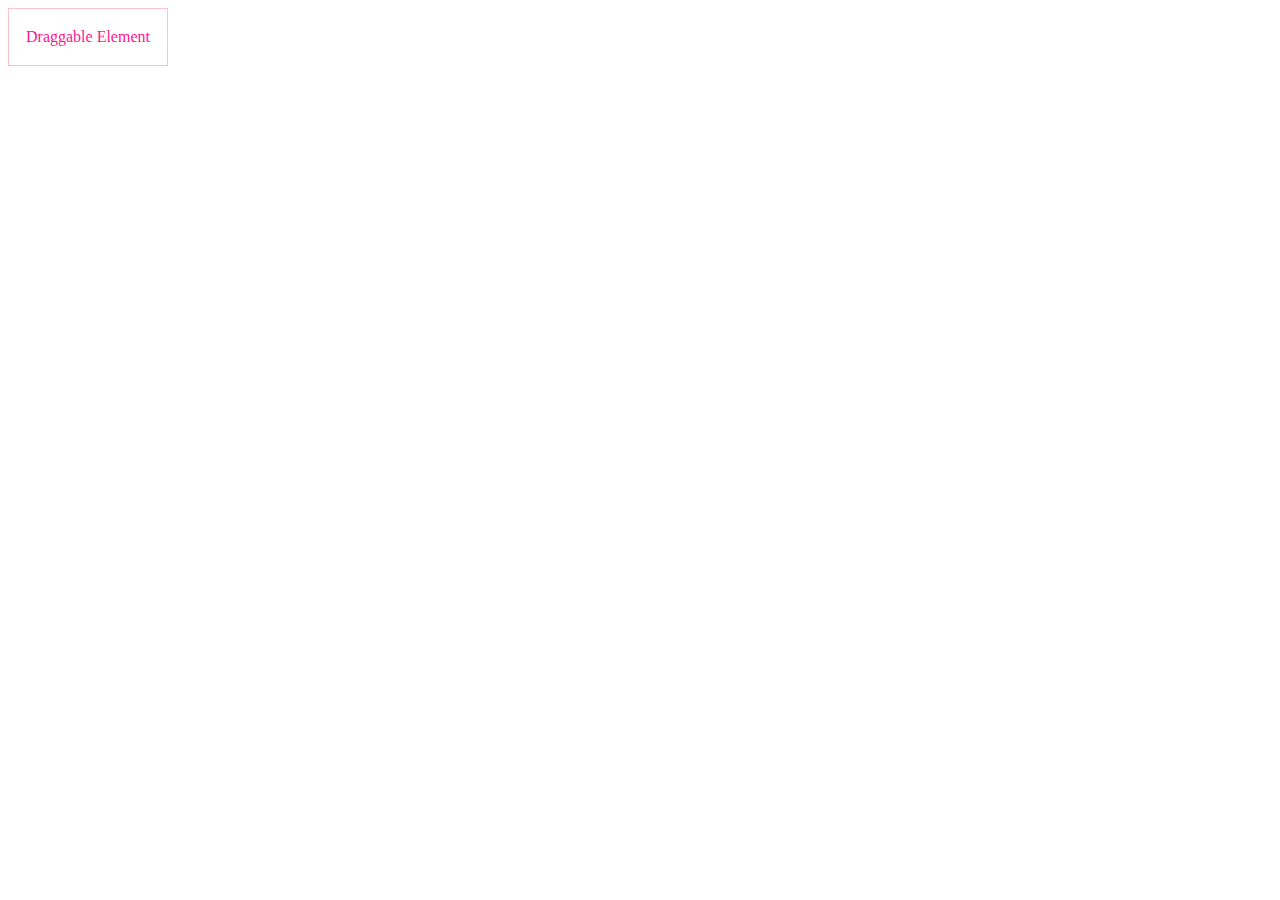
<file: JS DRAGGABLE/index.html>
<!DOCTYPE html>
<html lang="en">
<style></style>
<head>
    <meta charset="UTF-8">
    <title>JS Draggable</title>
    <link rel="stylesheet" href="style.css">
    <script src="script.js" defer></script>
</head>
    <body>
        <div id="draggable-header">
            <div id="draggable">Draggable Element</div>
        </div>
    </body>
</html>
</file>
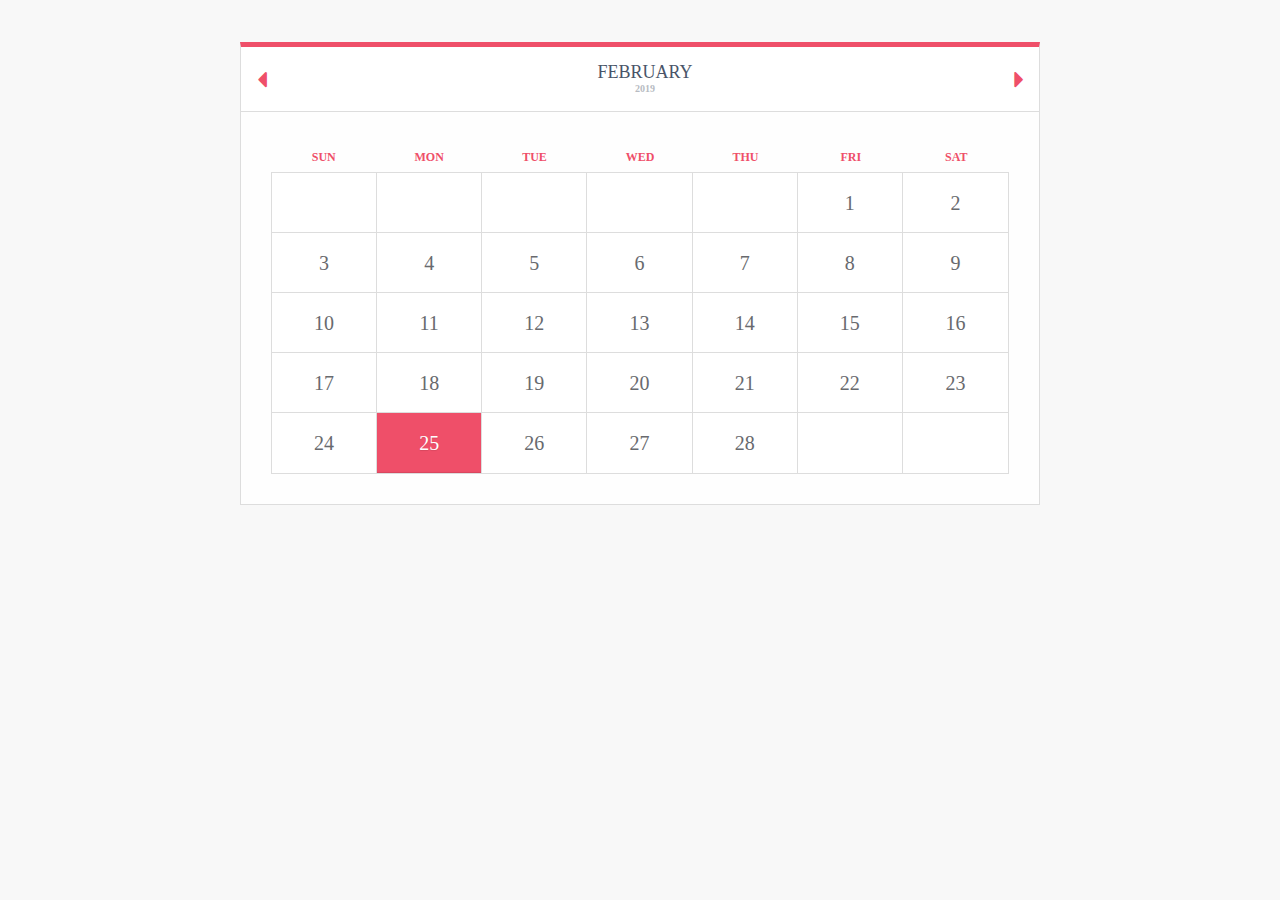
<file: PHP CALENDAR/index.html>
<html>

<head>
    <meta charset="UTF-8">
    <meta name="viewport" content="width=device-width, initial-scale=1.0">
    <meta http-equiv="X-UA-Compatible" content="ie=edge">
    <title>Document</title>
    <link rel="stylesheet" href="calendar.css">
</head>

<body>


    <div class="custom-calendar-wrap">
        <div class="custom-inner">
            <div class="custom-header clearfix">
                <nav>
                    <a href="#" class="custom-btn custom-prev"></a>
                    <a href="#" class="custom-btn custom-next"></a>
                </nav>
                <h2 id="custom-month" class="custom-month">February</h2>
                <h3 id="custom-year" class="custom-year">2019</h3>
            </div>
            <div id="calendar" class="fc-calendar-container">
                <div class="fc-calendar fc-five-rows">
                    <div class="fc-head">
                        <div>Sun</div>
                        <div>Mon</div>
                        <div>Tue</div>
                        <div>Wed</div>
                        <div>Thu</div>
                        <div>Fri</div>
                        <div>Sat</div>
                    </div>
                    <div class="fc-body">
                        <div class="fc-row">
                            <div><span class="fc-date"></span></div>
                            <div><span class="fc-date"></span></div>
                            <div><span class="fc-date"></span></div>
                            <div><span class="fc-date"></span></div>
                            <div><span class="fc-date"></span></div>
                            <div><span class="fc-date">1</span></div>
                            <div><span class="fc-date">2</span></div>
                        </div>
                        <div class="fc-row">
                            <div><span class="fc-date">3</span></div>
                            <div><span class="fc-date">4</span></div>
                            <div><span class="fc-date">5</span></div>
                            <div><span class="fc-date">6</span></div>
                            <div><span class="fc-date">7</span></div>
                            <div><span class="fc-date">8</span></div>
                            <div><span class="fc-date">9</span></div>
                        </div>
                        <div class="fc-row">
                            <div><span class="fc-date">10</span></div>
                            <div><span class="fc-date">11</span></div>
                            <div><span class="fc-date">12</span></div>
                            <div><span class="fc-date">13</span></div>
                            <div><span class="fc-date">14</span></div>
                            <div><span class="fc-date">15</span></div>
                            <div><span class="fc-date">16</span></div>
                        </div>
                        <div class="fc-row">
                            <div><span class="fc-date">17</span></div>
                            <div><span class="fc-date">18</span></div>
                            <div><span class="fc-date">19</span></div>
                            <div><span class="fc-date">20</span></div>
                            <div><span class="fc-date">21</span></div>
                            <div><span class="fc-date">22</span></div>
                            <div><span class="fc-date">23</span></div>
                        </div>
                        <div class="fc-row">
                            <div><span class="fc-date">24</span></div>
                            <div class="fc-today"><span class="fc-date">25</span></div>
                            <div><span class="fc-date">26</span></div>
                            <div><span class="fc-date">27</span></div>
                            <div><span class="fc-date">28</span></div>
                            <div><span class="fc-date"></span></div>
                            <div><span class="fc-date"></span></div>
                        </div>
                    </div>
                </div>
            </div>
        </div>


</body>

</html>
</file>
<file: JS DRAGGABLE/style.css>
#draggable-header {
    position: absolute;
    z-index: 9;
    width: 160px;
    height: 36px;
    line-height: 36px;
    text-align: center;
  }
  
#draggable {
    padding: 10px;
    cursor: move;
    z-index: 10;
    color: deeppink;
    border: 1px solid pink;
}
</file>
<file: PHP CALENDAR/calendar.css>
@font-face {
  font-family: 'fontawesome-selected';
  src: url("fonts/fontawesome-selected.eot");
  src: url("fonts/fontawesome-selected.eot?#iefix") format('embedded-opentype'), url("fonts/fontawesome-selected.woff") format('woff'), url("fonts/fontawesome-selected.ttf") format('truetype'), url("fonts/fontawesome-selected.svg#fontawesome-selected") format('svg');
  font-weight: normal;
  font-style: normal;
}

* {
    margin: 0;
    padding: 0;
    box-sizing: border-box;
}

body {
    background: #f8f8f8;
    padding: 2rem;
}

.fc-calendar-container {
	position: relative;
	height: auto;
	width: 400px;
}

.fc-calendar {
	width: 100%;
	/*height: 100%;*/
}

.fc-calendar .fc-head {
	height: 30px;
	line-height: 30px;
	background: #ccc;
	color: #fff;
}

.fc-calendar .fc-body {
	position: relative;
	width: 100%;
	/*height: 100%;
	height: -moz-calc(100% - 30px);
	height: -webkit-calc(100% - 30px);
	height: calc(100% - 30px);*/
	border: 1px solid #ddd;
}

.fc-calendar .fc-row {
	width: 100%;
	border-bottom: 1px solid #ddd;
}

.fc-four-rows .fc-row  {
	height: 25%;
}

.fc-five-rows .fc-row  {
	height: 60px;
}

.fc-six-rows .fc-row {
	height: 16.66%;
	height: -moz-calc(100%/6);
	height: -webkit-calc(100%/6);
	height: calc(100%/6);
}

.fc-calendar .fc-row > div,
.fc-calendar .fc-head > div {
	float: left;
	height: 100%;
	width:  14.28%; /* 100% / 7 */
	width: -moz-calc(100%/7);
	width: -webkit-calc(100%/7);
	width: calc(100%/7);
	position: relative;
}

/* IE 9 is rounding up the calc it seems */
.ie9 .fc-calendar .fc-row > div,
.ie9 .fc-calendar .fc-head > div {
	width:  14.2%;
}

.fc-calendar .fc-row > div {
	border-right: 1px solid #ddd;
	padding: 4px;
	overflow: hidden;
	position: relative;
}

.fc-calendar .fc-head > div {
	text-align: center;
}

.fc-calendar .fc-row > div > span.fc-date {
	position: absolute;
	width: 30px;
	height: 20px;
	font-size: 20px;
	line-height: 20px;
	font-weight: 700;
	color: #ddd;
	text-shadow: 0 -1px 0 rgba(255,255,255,0.8);
	bottom: 5px;
	right: 5px;
	text-align: right;
}

.fc-calendar .fc-row > div > span.fc-weekday {
	padding-left: 5px;
	display: none;
}

.fc-calendar .fc-row > div.fc-today {
	background: #fff4c3;
}

.fc-calendar .fc-row > div.fc-out {
	opacity: 0.6;
}

.fc-calendar .fc-row > div:last-child,
.fc-calendar .fc-head > div:last-child {
	border-right: none;
}

.fc-calendar .fc-row:last-child {
	border-bottom: none;
}

/* Custom calendar elements */

.custom-calendar-wrap {
    width: 800px;
	margin: 10px auto;
	position: relative;
	overflow: hidden;
}

.custom-inner {
	background: #fff;
	box-shadow: 0 1px 3px rgba(0,0,0,0.2);
}

.custom-inner:before,
.custom-inner:after  {
	content: '';
	width: 99%;
	height: 50%;
	position: absolute;
	background: #f6f6f6;
	bottom: -4px;
	left: 0.5%;
	z-index: -1;
	box-shadow: 0 1px 3px rgba(0,0,0,0.2);
}

.custom-inner:after {
	content: '';
	width: 98%;
	bottom: -7px;
	left: 1%;
	z-index: -2;
}

.custom-header {
	background: #fff;
	padding: 5px 10px 10px 20px;
	height: 70px;
	position: relative;
	border-top: 5px solid #ef4f69;
    border-bottom: 1px solid #ddd;
    border-left: 1px solid #ddd;
    border-right: 1px solid #ddd;
}

.custom-header h2,
.custom-header h3 {
	text-align: center;
	text-transform: uppercase;
}

.custom-header h2 {
	color: #495468;
	font-weight: 300;
	font-size: 18px;
	margin-top: 10px;
}

.custom-header h3 {
	font-size: 10px;
	font-weight: 700;
	color: #b7bbc2;
}

.custom-header nav .custom-btn {
	position: absolute;
    top: 50%;
    transform: translateY(-50%);
	width: 30px;
	height: 30px;
	color: transparent;
	cursor: pointer;
	margin: 0 1px;
    font-size: 24px;
    display: flex;
    align-items: center;
    justify-content: center;
	/* line-height: 30px; */
	-webkit-touch-callout: none;
	-webkit-user-select: none;
	-khtml-user-select: none;
	-moz-user-select: none;
	-ms-user-select: none;
	user-select: none;
}

.custom-header nav .custom-btn:first-child {
	left: 5px;
}

.custom-header nav .custom-btn:last-child {
	right: 5px;
}

.custom-header nav .custom-btn:before {
	font-family: 'fontawesome-selected';
	color: #ef4f69;
	position: absolute;
	text-align: center;
	width: 100%;
}

.custom-header nav .custom-btn.custom-prev:before {
	content: '\25c2';
}

.custom-header nav .custom-btn.custom-next:before {
	content: '\25b8';
}

.custom-header nav .custom-btn:hover:before {
	color: #495468;
}

.custom-content-reveal {
	background: #f6f6f6;
	background: rgba(246, 246, 246, 0.9);
	width: 100%;
	height: 100%;
	position: absolute;
	z-index: 100;
	top: 100%;
	left: 0px;
	text-align: center;
	-webkit-transition: all 0.6s ease-in-out;
	-moz-transition: all 0.6s ease-in-out;
	-o-transition: all 0.6s ease-in-out;
	-ms-transition: all 0.6s ease-in-out;
	transition: all 0.6s ease-in-out;
}

.custom-content-reveal span.custom-content-close {
	position: absolute;
	top: 15px;
	right: 10px;
	width: 20px;
	height: 20px;
	text-align: center;
	background: #ef4f69;
	box-shadow: 0 1px 1px rgba(0,0,0,0.1);
	cursor: pointer;
	line-height: 13px;
	padding: 0;
}

.custom-content-reveal span.custom-content-close:after {
	content: 'x';
	font-size: 18px;
	color: #fff;
}

.custom-content-reveal a,
.custom-content-reveal span {
	font-size: 22px;
	padding: 10px 30px;
	display: block;
}

.custom-content-reveal h4 {
	text-transform: uppercase;
	font-size: 13px;
	font-weight: 300;
	letter-spacing: 3px;
	color: #777;
	padding: 20px;
	background: #fff;
	border-bottom: 1px solid #ddd;
	border-top: 5px solid #ef4f69;
	box-shadow: 0 1px rgba(255,255,255,0.9);
	margin-bottom: 30px;
}

.custom-content-reveal span {
	color: #888;
}

.custom-content-reveal a {
	color: #ef4f69;
}

.custom-content-reveal a:hover {
	color: #333;
}

/* Modifications */

.fc-calendar-container {
	height: auto;
	width: auto;
	padding: 30px;
    background: #fefefe;
    border: 1px solid #ddd;
    border-top: none;
	/* box-shadow: inset 0 1px rgba(255,255,255,0.8); */
}

.fc-calendar .fc-head {
	background: transparent;
	color: #ef4f69;
	font-weight: bold;
	text-transform: uppercase;
	font-size: 12px;
}

.fc-calendar .fc-row > div {
	background: #fff;
	cursor: pointer;
}

.fc-calendar .fc-row > div:empty {
	background: transparent;
}

.fc-calendar .fc-row > div > span.fc-date {
	top: 50%;
	left: 50%;
	text-align: center;
	margin: -10px 0 0 -15px;
	color: #686a6e;
	font-weight: 400;
	pointer-events: none;
}

.fc-calendar .fc-row > div.fc-today {
	background: #ef4f69;
	box-shadow: inset 0 -1px 1px rgba(0,0,0,0.1);
}

.fc-calendar .fc-row > div.fc-today > span.fc-date {
	color: #fff;
	text-shadow: 0 1px 1px rgba(0,0,0,0.1);
}

.fc-calendar .fc-row > div.fc-content:after {
	content: '\00B7';
	text-align: center;
	width: 20px;
	margin-left: -10px;
	position: absolute;
	color: #DDD;
	font-size: 70px;
	line-height: 20px;
	left: 50%;
	bottom: 3px;
}

.fc-calendar .fc-row > div.fc-today.fc-content:after {
	color: #b02c42;
}

.fc-calendar .fc-row > div.fc-content:hover:after{
	color: #ef4f69;
}

.fc-calendar .fc-row > div.fc-today.fc-content:hover:after{
	color: #fff;
}

.fc-calendar .fc-row > div > div a,
.fc-calendar .fc-row > div > div span {
	display: none;
	font-size: 22px;
}

@media screen and (max-width: 400px) {
	.fc-calendar-container {
		height: 300px;
	}
	.fc-calendar .fc-row > div > span.fc-date {
		font-size: 15px;
	}
}
</file>
